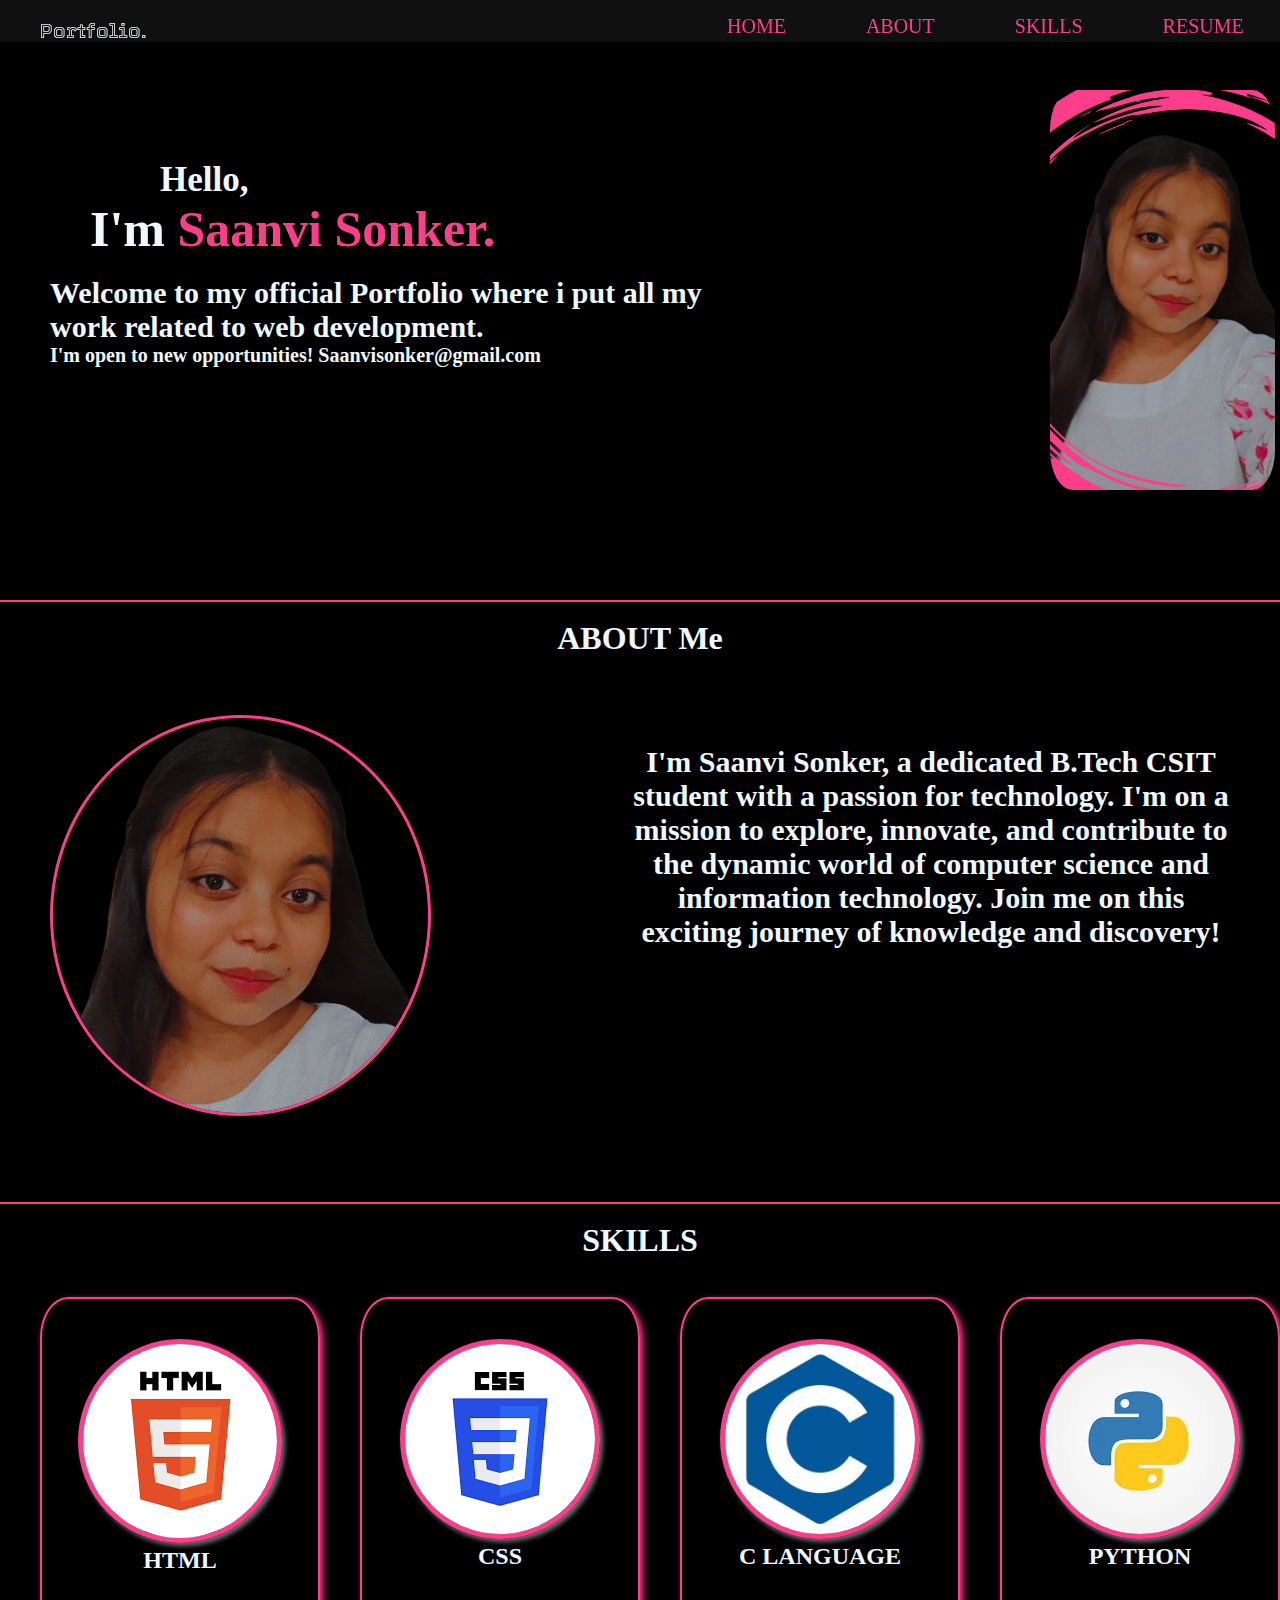
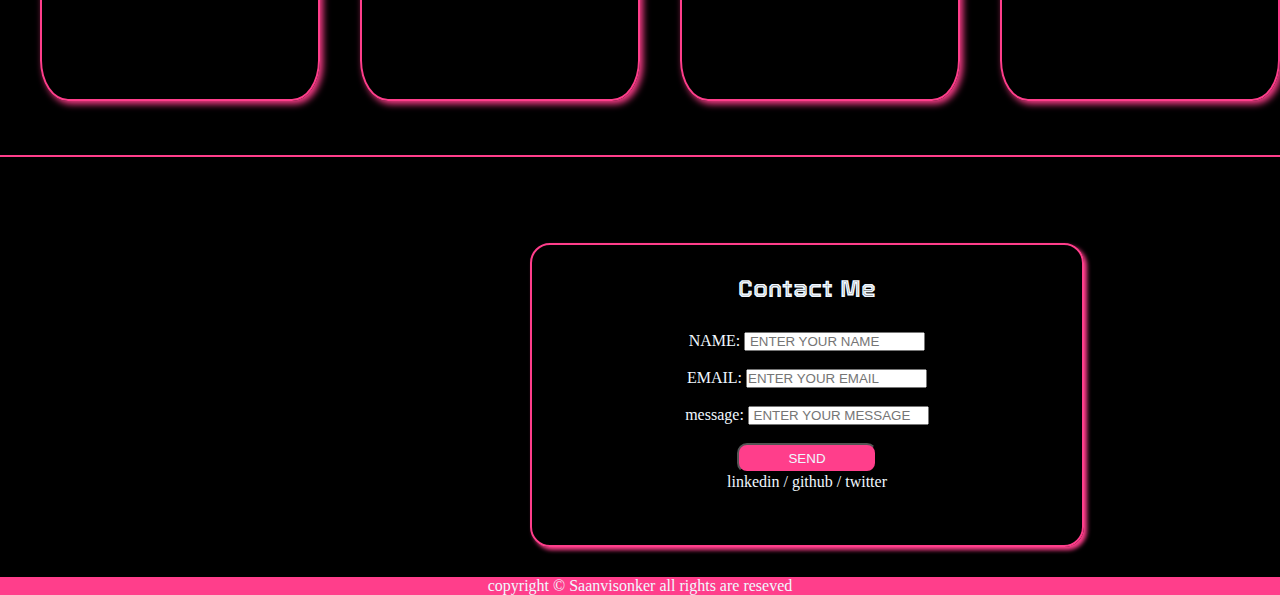
<file: index.html>
<!DOCTYPE html>
<html lang="en">

<head>
    <meta charset="UTF-8">
    <meta name="viewport" content="width=device-width, initial-scale=1.0">
    <title>Saanvi Sonker</title>
    <link rel="preconnect" href="https://fonts.googleapis.com">
    <link rel="preconnect" href="https://fonts.gstatic.com" crossorigin>
    <link
        href="https://fonts.googleapis.com/css2?family=Creepster&family=Dancing+Script&family=Fascinate+Inline&family=Fredericka+the+Great&family=Lemon&family=Tilt+Prism&family=Tourney:wght@100&display=swap"
        rel="stylesheet">
    <link rel="stylesheet" href="html/style.css">
 <link rel="stylesheet"   media="screen and (max-width:600px)"  href="html/phone.css"> 
</head>

<body>
    <nav id="navbar">
        <div class="logo">
            Portfolio.
        </div>
        <ul class="navbar">
            <li><a class="active" id="item1" href="#HOME">HOME</a></li>
            <li><a class="" id="item1" href="#ABOUT">ABOUT</a></li>
            <li><a class="" id="item2" href="#SKILLS">SKILLS</a></li>
            <li><a class="" id="item3" href="./resume.jpeg">RESUME </a><li>
            <li><a class="" id="item4" href="#CONTACT">CONTACT</a></li>
        </ul>
    </nav>

    <section id="HOME">
        <div class="home">
            <h4>Hello,</h4>
            <div>
                <h1 class="name">I'm <span>Saanvi Sonker.</span></h1>
            </div>
            <br>
            
            <h3> Welcome to my official Portfolio where i put all my work related to web development. </h3>
            <br>
            <h2>I'm open to new opportunities!
                Saanvisonker@gmail.com</h2>
            </div>
             
        

            <div class="photo">
                <img src="./saanvi3.png" alt="">
            </div>
      <!-- </div> -->
     </section>
     <div class="hr"></div>
    <section id="ABOUT">
        <br>
        <h1>ABOUT Me</h1>
        <br>
        <div class="aboutme">
        <div class="img">
<img src="./photo1.png" alt="">
        </div>
        <div class="about">
            <p>I'm Saanvi Sonker, a dedicated B.Tech CSIT student with a passion for technology. I'm on a mission to explore, innovate, and contribute to the dynamic world of computer science and information technology. Join me on this exciting journey of knowledge and discovery!</p>
        </div>
     
    </section>
<div class="hr"></div>
    <br>
    <section id="SKILLS">
        <h1>SKILLS</h1> <br>
        <ul>
            <li class="skills" id="skills1">
                <img src="./html logo.png" alt="">
                <h2>HTML</h2>
            </li>
            <li class="skills" id="skills2">
                <img src="./csslogo.png" alt="">
                <H2> CSS</H2>
            </li>
            <li class="skills" id="skills3">
                <img src="./clogo.jpg" alt="" height="190px">
                <h2>C LANGUAGE</h2>
            </li>
            <li class="skills" id="skills4">
                <img src="./pythonlogo.jpg" alt="">
                <h2>PYTHON</h2>
            </li>
        </ul>
    </section>
    <br>
    <br>
    <br>
    <div class="hr"></div>
    <br>
    
    <br>
    <section id="CONTACT">
        <div class="container">
            <form action="/action.php">
                <a href="/action.php"></a>
                <h2>Contact Me</h2>
                <Div class="class" id="class">

                    NAME:
                    <input type="text" placeholder=" ENTER YOUR NAME">
                    <br>
                    <br>
                    EMAIL:
                    <input type="email" placeholder="ENTER YOUR EMAIL">
                    <br>
                    <br>
                    message:
                    <input type="text" placeholder=" ENTER YOUR MESSAGE">
                    <br>
                    <br>
                    <button class="btn" type="submit">SEND</button>
                    <div class="info">
                        <a href="https://in.linkedin.com/">linkedin</a>
                        <a href="https://github.com/">/ github</a>
                        <a href="https://twitter.com/">/ twitter</a>
                    </div>
                </Div>

        </div>
        
    </section>
    <footer> copyright &COPY Saanvisonker all rights are reseved</footer>

</body>

</html>
</file>
<file: html/style.css>
*{
    padding: 0px;
    margin: 0px;
}
body{
    background-color: #000000;
 color: aliceblue;}
#navbar{
    display: flex;
    background-color: rgb(16, 16, 16);
    color: #ff3e8b;
    font-size: 20px;
 position: fixed;
 width: 100%;
}
#navbar ul {
display: flex;
margin-left: 540px;
}


#navbar ul li {
list-style: none;
align-items: center;
justify-content: center;
margin-top: 15px;
}
#navbar ul li a {
text-decoration: none;
margin: 40px;
color: rgb(255, 62, 139);


}
#navbar ul li a:hover { border: 2px solid #ff3e8b;
    border-radius: 10%;
  text-decoration: underline;
    color: #fefefe;
}
#navbar ul li a:focus {
color: #fefefe;
}
.logo{
    margin-top: 20px;
    margin-left: 40px;
    font-family: 'Tourney', cursive;
    color: aliceblue;
}
#HOME{
    height: 600px;
 display: flex;
}
#HOME img {
height: 400px;
   margin-left: 300px; 
margin-top: 90px;
border-radius: 10%;

}
#HOME h4 {
font-size: 35px;
margin-top: 160px;
margin-left: 160px;
}
#HOME h3 {
font-size: 30px;
margin-left: 50px;
display: inline-block;
width: 700px;
}
#HOME h2 {
font-size: 20px;
margin-left: 50px;
}
span {
color: #ff3e8b;
}

.name{
    margin-left: 90px;
    font-size: 50px;
}
#ABOUT{
    height:600px;
text-align: center;

}
.aboutme{
    display: flex;
}
#ABOUT img{
    margin-top: 40px;
   border-radius: 50%;
   border: 3px solid #ff3e8b;
   margin-left: 50px;
}
#ABOUT P{
    margin-left: 200px;
    margin-top: 70px;
   width: 600px;
    height: 400px;
    font-weight: bolder;
    font-size: 30px;
}
#SKILLS ul {

display: flex;
list-style: none;

}
#SKILLS{
text-align: center;

}
.skills{
    height: 400px;
    width: 400px;
    border: 2px solid rgb(255, 62, 139) ;
    box-shadow: 3px 3px 7px rgb(255, 62, 139);
   border-radius: 10%;
margin-left: 40px;
margin-top: 20px;

}
.skills:hover{
margin-top: 30px;

}
.skills img{
    margin-top: 40px;
border-radius: 50%;
border: 5px solid #ff3e8b;
box-shadow: 3px 3px 5px rgb(113, 113, 113);
}

#CONTACT{margin-top: 50px;
    text-align: center;
    height: 300px;
    border: 2px solid  #ff3e8b;
    width: 550px;
   margin-left: 530px;
   border-radius: 20px;
   box-shadow: 3px 3px 4px #ff3e8b ;
 
}
.container h2{
    margin-top: 30px;
    font-family: 'Tourney', cursive;
}
.class{
    margin-top: 30px;
}
.info a{
    color: aliceblue;
text-decoration: none;
}
.btn{
    width: 140px;
    height: 30px;
    background-color: #ff3e8b;
    color: aliceblue;
border-radius: 10px;
}
.btn:hover{
    width: 140px;
    height: 30px;
    color: #ff3e8b;
    background-color: aliceblue;
    cursor: pointer;
    
}
footer{
    margin-top: 30px;
    text-align: center;
    background-color: #ff3e8b;
}
.hr{
    border: 1px solid #ff3e8b;
}
</file>
<file: html/phone.css>
*{
    padding: 0px;
    margin: 0px;

}
#navbar{
    position: fixed;
}
#navbar ul li a {
    text-decoration: none;

    color: rgb(255, 62, 139);
    }
    #navbar ul {
        display: flex;
     margin-left: 20px;
 }

#HOME img {
height: 300px;
   overflow: visible;
margin-top: 90px;
border-radius: 10%;
margin-left: auto;
}
#HOME h4 {
font-size: 20px;
margin-top: 160px;
margin-left: 160px;
}
#HOME h3 {
font-size: 17px;
margin-left: 50px;
display: inline-block;
width: 700px;
}
#HOME h2 {
font-size: 10px;
margin-left: 50px;
}
#SKILLS ul {

    display: flex;
    list-style: none;
    flex-wrap: wrap;

    }
    #SKILLS{
    text-align: center;
    
    }
    .skills{
        height: 300px;
        width: 300px;
        border: 2px solid rgb(255, 62, 139) ;
        box-shadow: 3px 3px 7px rgb(255, 62, 139);
       border-radius: 10%;
    margin-left: 30px;
    margin-top: 20px;
    display: flex;

    
    }
    .skills img{align-content: center;
        justify-content: center;
        height: 100px;
        margin-top: 40px;
    border-radius: 50%;
    border: 5px solid #ff3e8b;
    box-shadow: 3px 3px 5px rgb(113, 113, 113);
    }
</file>
